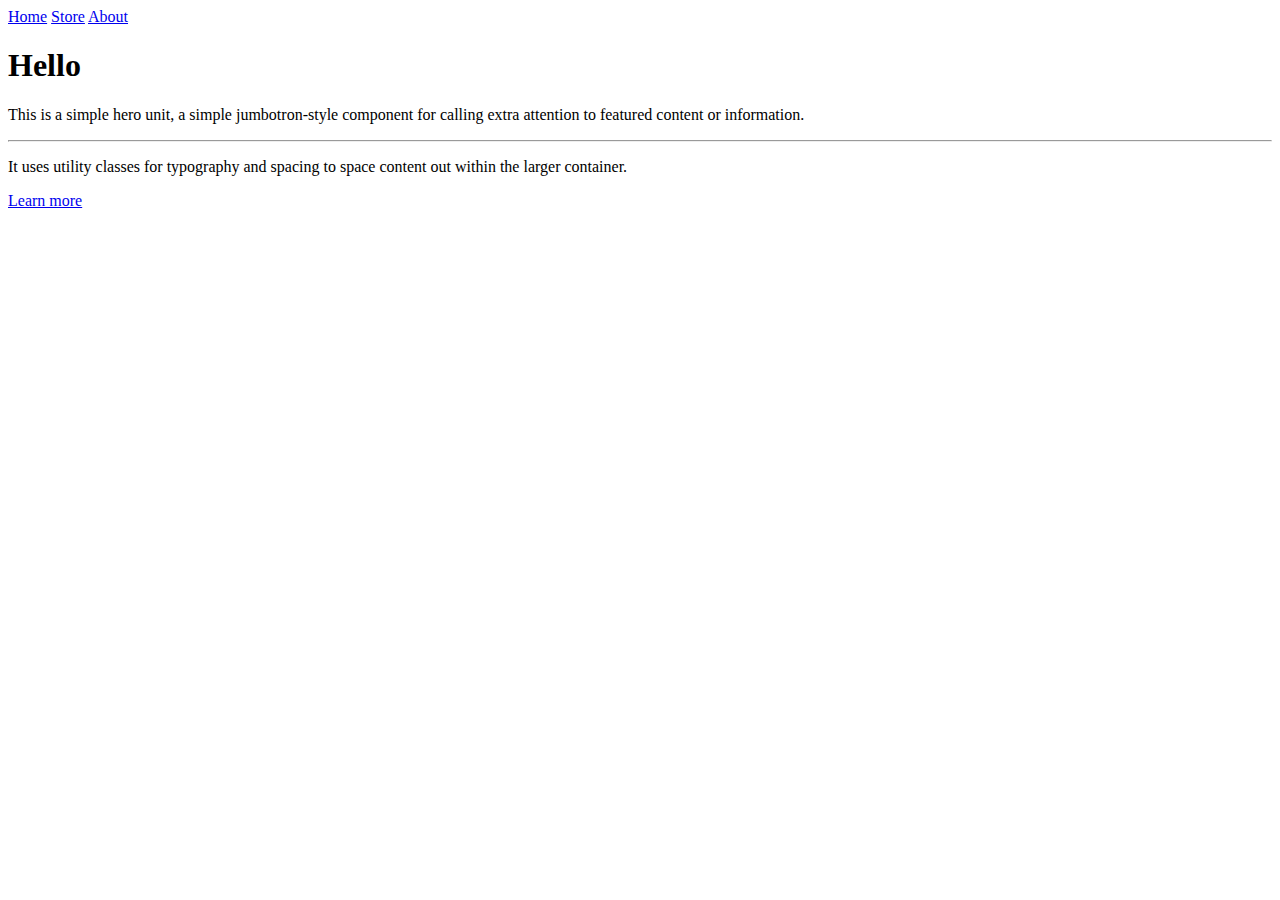
<file: www.patika.dev/Alışveriş sitesi/about.html>
<!doctype html>
<html lang="en">
  <head>
    <!-- Required meta tags -->
    <meta charset="utf-8">
    <meta name="viewport" content="width=device-width, initial-scale=1, shrink-to-fit=no">

    <!-- Bootstrap CSS -->
    <link rel="stylesheet" href="https://cdn.jsdelivr.net/npm/bootstrap@4.5.3/dist/css/bootstrap.min.css" integrity="sha384-TX8t27EcRE3e/ihU7zmQxVncDAy5uIKz4rEkgIXeMed4M0jlfIDPvg6uqKI2xXr2" crossorigin="anonymous">

    <title>Metalica</title>
  </head>
  <body>
    

    <!--Nav start-->
    <nav>
        <a href="main.html">Home</a> <a href="store1.html">Store</a>  
        <a href="about.asp">About</a> 

    </nav>

    <!--Nav end-->

    <div class="jumbotron">
        <h1 class="display-4">Hello</h1>
        <p class="lead">This is a simple hero unit, a simple jumbotron-style component for calling extra attention to featured content or information.</p>
        <hr class="my-4">
        <p>It uses utility classes for typography and spacing to space content out within the larger container.</p>
        <p class="lead">
          <a class="btn btn-primary btn-lg" href="#" role="button">Learn more</a>
        </p>
      </div>






    <!-- Optional JavaScript; choose one of the two! -->

    <!-- Option 1: jQuery and Bootstrap Bundle (includes Popper) -->
    <script src="https://code.jquery.com/jquery-3.5.1.slim.min.js" integrity="sha384-DfXdz2htPH0lsSSs5nCTpuj/zy4C+OGpamoFVy38MVBnE+IbbVYUew+OrCXaRkfj" crossorigin="anonymous"></script>
    <script src="https://cdn.jsdelivr.net/npm/bootstrap@4.5.3/dist/js/bootstrap.bundle.min.js" integrity="sha384-ho+j7jyWK8fNQe+A12Hb8AhRq26LrZ/JpcUGGOn+Y7RsweNrtN/tE3MoK7ZeZDyx" crossorigin="anonymous"></script>

    <!-- Option 2: jQuery, Popper.js, and Bootstrap JS
    <script src="https://code.jquery.com/jquery-3.5.1.slim.min.js" integrity="sha384-DfXdz2htPH0lsSSs5nCTpuj/zy4C+OGpamoFVy38MVBnE+IbbVYUew+OrCXaRkfj" crossorigin="anonymous"></script>
    <script src="https://cdn.jsdelivr.net/npm/popper.js@1.16.1/dist/umd/popper.min.js" integrity="sha384-9/reFTGAW83EW2RDu2S0VKaIzap3H66lZH81PoYlFhbGU+6BZp6G7niu735Sk7lN" crossorigin="anonymous"></script>
    <script src="https://cdn.jsdelivr.net/npm/bootstrap@4.5.3/dist/js/bootstrap.min.js" integrity="sha384-w1Q4orYjBQndcko6MimVbzY0tgp4pWB4lZ7lr30WKz0vr/aWKhXdBNmNb5D92v7s" crossorigin="anonymous"></script>
    -->
  </body>
</html>
</file>
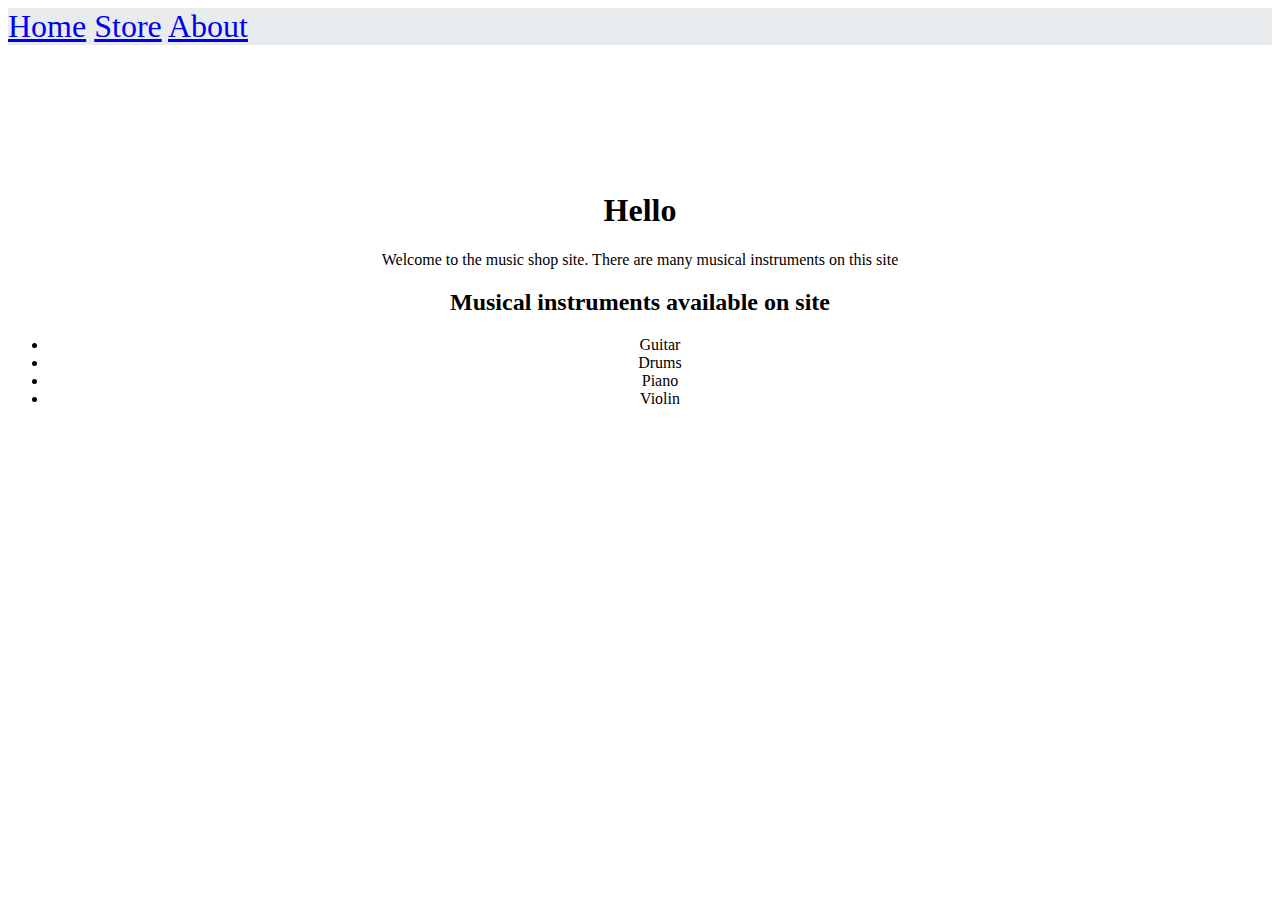
<file: www.patika.dev/Alışveriş sitesi/main.html>
<!doctype html>
<html lang="tr">
  <head>
    <!-- Required meta tags -->
    <meta charset="utf-8">
    <meta name="viewport" content="width=device-width, initial-scale=1, shrink-to-fit=no">
    <link rel="stylesheet" href="main.css">
     <!-- Bootstrap CSS -->
    <link rel="stylesheet" href="https://cdn.jsdelivr.net/npm/bootstrap@4.5.3/dist/css/bootstrap.min.css" integrity="sha384-TX8t27EcRE3e/ihU7zmQxVncDAy5uIKz4rEkgIXeMed4M0jlfIDPvg6uqKI2xXr2" crossorigin="anonymous">

    <title>Metalica</title>
  </head>
  <body class="badge-primary">

  
        <nav>
            <a href="main.html">Home</a> <a href="store1.html">Store</a>  
            <a href="about.asp">About</a> 

        </nav>
                    <br>
                    <br>
                    <br>
                    <br>
                    <br>
                    <br>
                    <br>
                    
                    <center>
                        <h1>
                            Hello 
                        </h1>
                        <p>Welcome to the music shop site. There are many musical instruments on this site</p>

                        <h2>
                            
                        Musical instruments available on site
                        </h2>
                        <ul>
                            <li>Guitar</li>
                            <li>Drums</li>
                            <li>Piano</li>
                            <li>Violin</li>
                            

                        </ul>

                    </center>
                  
   

    <!-- Optional JavaScript; choose one of the two! -->

    <!-- Option 1: jQuery and Bootstrap Bundle (includes Popper) -->
    <script src="https://code.jquery.com/jquery-3.5.1.slim.min.js" integrity="sha384-DfXdz2htPH0lsSSs5nCTpuj/zy4C+OGpamoFVy38MVBnE+IbbVYUew+OrCXaRkfj" crossorigin="anonymous"></script>
    <script src="https://cdn.jsdelivr.net/npm/bootstrap@4.5.3/dist/js/bootstrap.bundle.min.js" integrity="sha384-ho+j7jyWK8fNQe+A12Hb8AhRq26LrZ/JpcUGGOn+Y7RsweNrtN/tE3MoK7ZeZDyx" crossorigin="anonymous"></script>

    <!-- Option 2: jQuery, Popper.js, and Bootstrap JS
    <script src="https://code.jquery.com/jquery-3.5.1.slim.min.js" integrity="sha384-DfXdz2htPH0lsSSs5nCTpuj/zy4C+OGpamoFVy38MVBnE+IbbVYUew+OrCXaRkfj" crossorigin="anonymous"></script>
    <script src="https://cdn.jsdelivr.net/npm/popper.js@1.16.1/dist/umd/popper.min.js" integrity="sha384-9/reFTGAW83EW2RDu2S0VKaIzap3H66lZH81PoYlFhbGU+6BZp6G7niu735Sk7lN" crossorigin="anonymous"></script>
    <script src="https://cdn.jsdelivr.net/npm/bootstrap@4.5.3/dist/js/bootstrap.min.js" integrity="sha384-w1Q4orYjBQndcko6MimVbzY0tgp4pWB4lZ7lr30WKz0vr/aWKhXdBNmNb5D92v7s" crossorigin="anonymous"></script>
    -->
  </body>
</html>
</file>
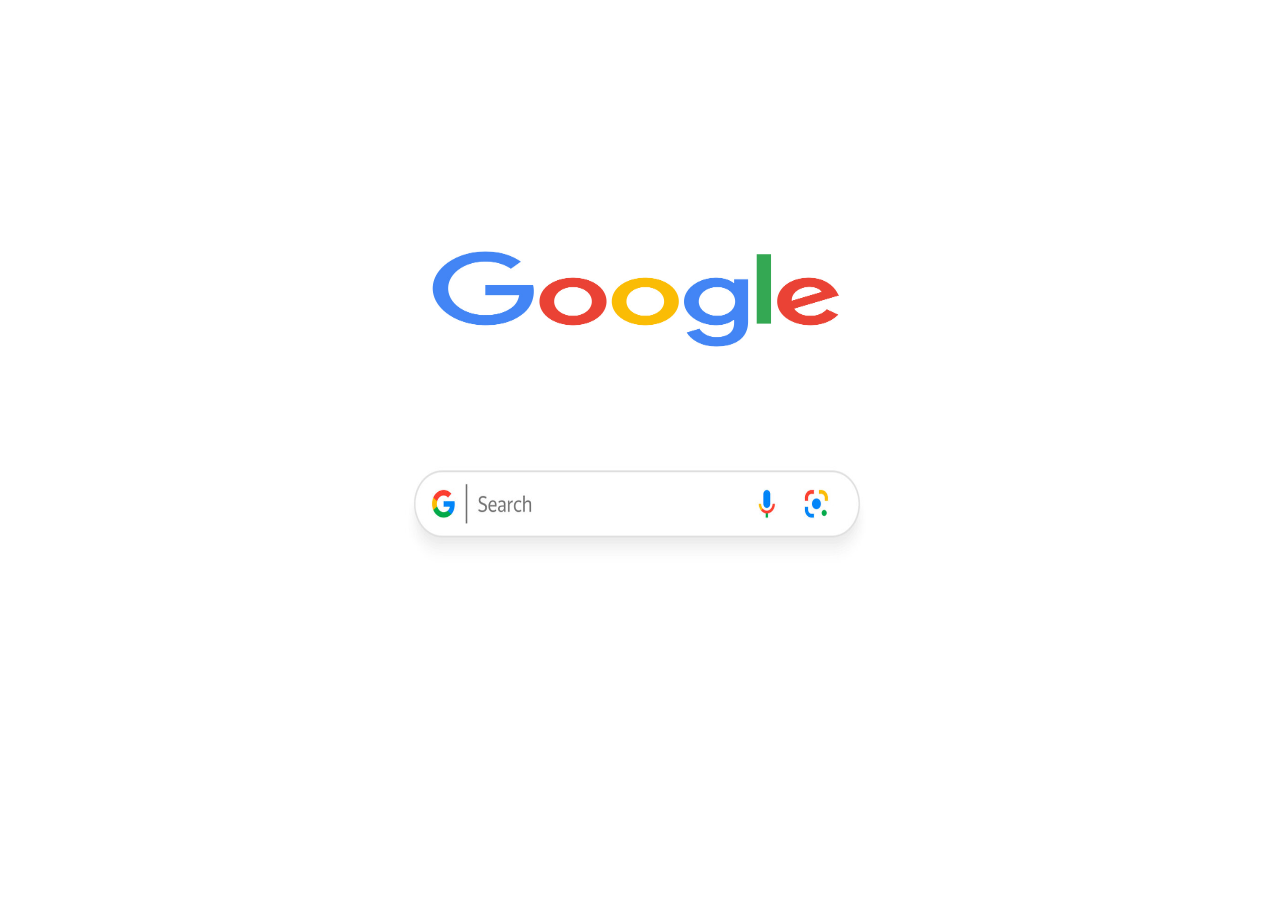
<file: www.patika.dev/Google html css/main.html>
<!DOCTYPE html>
<html lang="en">
<head>
    <meta charset="UTF-8">
    <meta http-equiv="X-UA-Compatible" content="IE=edge">
    <meta name="viewport" content="width=device-width, initial-scale=1.0">
    <title>Google</title>
    <link rel="stylesheet" href="main.css">
</head>
<body>
    <div class="hero">
         <img src="doc/1.jpg" width="500px" height="200px">
    </div>
    <div class="hero2">
        <img src="doc/2.jpg"  width="500px" height="200px"  >
   </div>




</body>
</html>
</file>
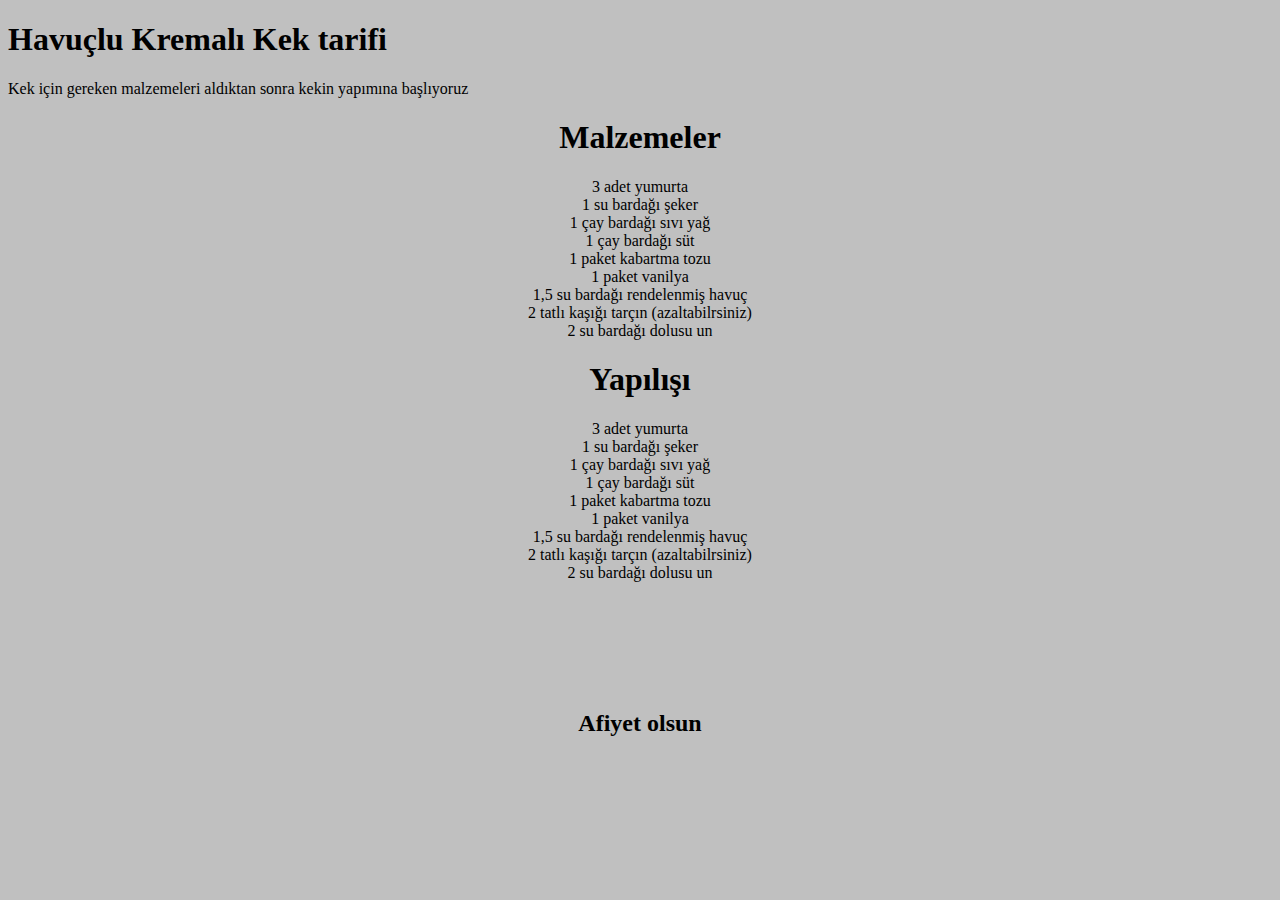
<file: www.patika.dev/Yemek tarifi/web.html>
<!DOCTYPE html>
<html lang="en">
<head>
    <meta charset="UTF-8">
    <meta http-equiv="X-UA-Compatible" content="IE=edge">
    <meta name="viewport" content="width=device-width, initial-scale=1.0">
    <title>Havuçlu Kremalı Kek</title>
</head>
<body style="background-color:silver">
    <h1>Havuçlu Kremalı Kek tarifi </h1>
    <p>Kek için gereken malzemeleri aldıktan sonra kekin yapımına başlıyoruz</p>
    <center>
                
        
                <h1> Malzemeler  </h1>
                <div>  
                    <li>3 adet yumurta</li>
                    <li>1 su bardağı şeker</li>
                    <li>1 çay bardağı sıvı yağ</li>
                    <li>1 çay bardağı süt</li>
                    <li>1 paket kabartma tozu</li>
                    <li>1 paket vanilya</li>
                    <li>1,5 su bardağı rendelenmiş havuç</li>
                    <li>2 tatlı kaşığı tarçın (azaltabilrsiniz)</li>
                    <li>2 su bardağı dolusu un</li>
                </div>
                <h1> Yapılışı  </h1>
                <div>  
                    <li>3 adet yumurta</li>
                    <li>1 su bardağı şeker</li>
                    <li>1 çay bardağı sıvı yağ</li>
                    <li>1 çay bardağı süt</li>
                    <li>1 paket kabartma tozu</li>
                    <li>1 paket vanilya</li>
                    <li>1,5 su bardağı rendelenmiş havuç</li>
                    <li>2 tatlı kaşığı tarçın (azaltabilrsiniz)</li>
                    <li>2 su bardağı dolusu un</li>
                </div>
            
<br>
<br>
<br>
<br>
<br>
<br>
<h2>Afiyet olsun</h2>


    </center>

</body>
</html>
</file>
<file: www.patika.dev/Alışveriş sitesi/main.css>
nav{
    list-style-type: none;
    margin: 0;
    padding: 0;
    background-color:#E9ECEF ;
    font-size:xx-large;
    
    
  }
 #hero{
  margin-top: -100px;
  margin-left: 500px;

 }
</file>
<file: www.patika.dev/Google html css/main.css>
.hero{
    margin-top: 200px;
    margin-left: 30%;
  
}

.hero2{
    margin-top: auto;
    margin-left: 30%;
    
}
</file>
